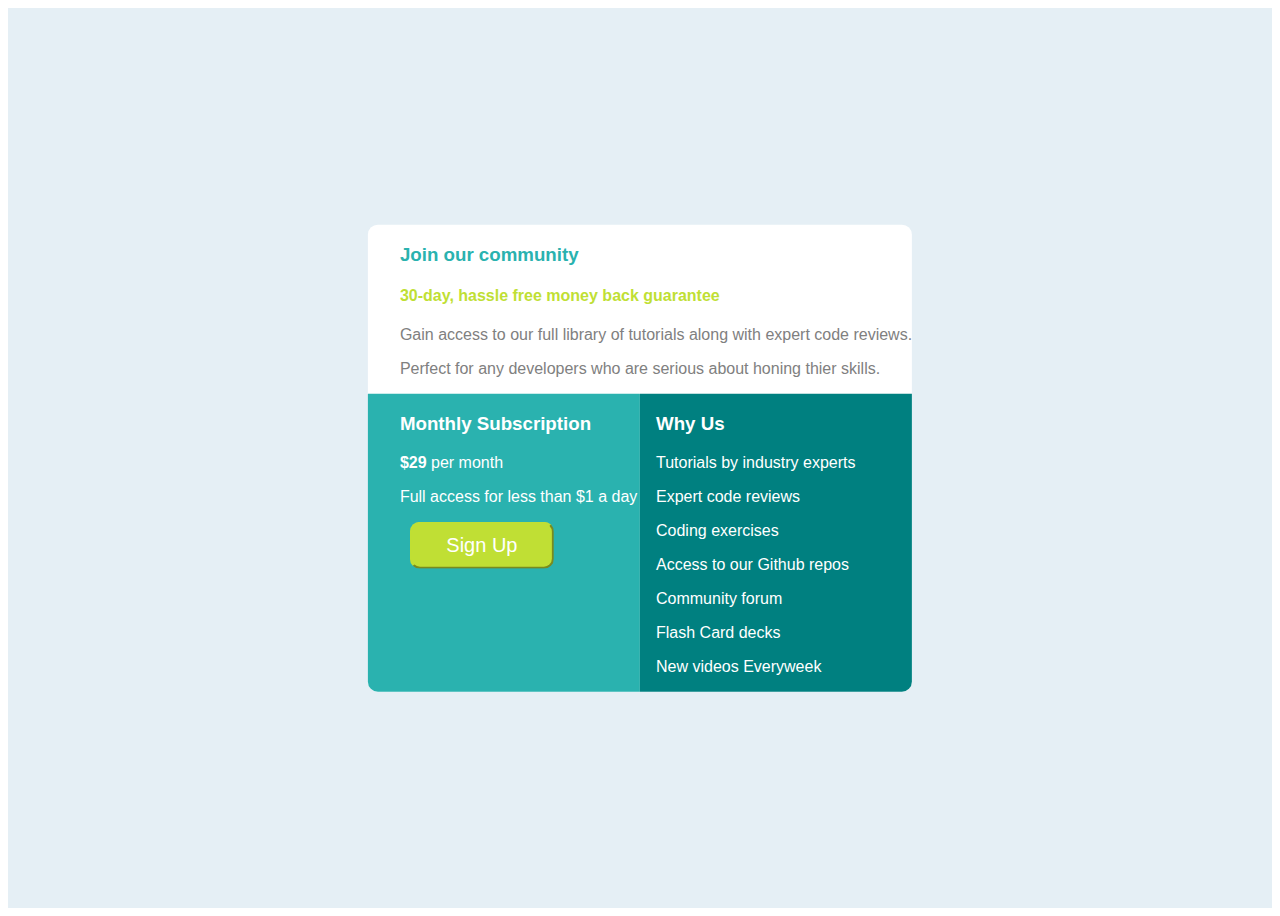
<file: ClassworkDesign/index.html>
<!DOCTYPE html>
<html lang="en">
  <head>
    <meta charset="UTF-8" />
    <meta name="viewport" content="width=device-width, initial-scale=1.0" />
    <title>Document</title>
    <link rel="stylesheet" href="css/style.css" />
  </head>
  <body>
    <div class="motherDiv">
      <div class="ChildDiv">
        <div class="secondDiv">
          <h3 class="Tag1">Join our community</h3>
          <h4 class="Tag2">30-day, hassle free money back guarantee</h4>
          <p>
            Gain access to our full library of tutorials along with expert code
            reviews.
          </p>
          <p>
            Perfect for any developers who are serious about honing thier
            skills.
          </p>
        </div>

        <div class="TwinDiv">
          <div class="ThirdDiv">
            <h3 class="Tag3">Monthly Subscription</h3>
            <p><strong>$29</strong> per month</p>
            <p>Full access for less than $1 a day</p>
            <button>Sign Up</button>
          </div>
          <div class="fourthDiv">
            <h3>Why Us</h3>
            <p>Tutorials by industry experts</p>
            <p>Expert code reviews</p>
            <p>Coding exercises</p>
            <p>Access to our Github repos</p>
            <p>Community forum</p>
            <p>Flash Card decks</p>
            <p>New videos Everyweek</p>
          </div>
        </div>
      </div>
    </div>
  </body>
</html>
</file>
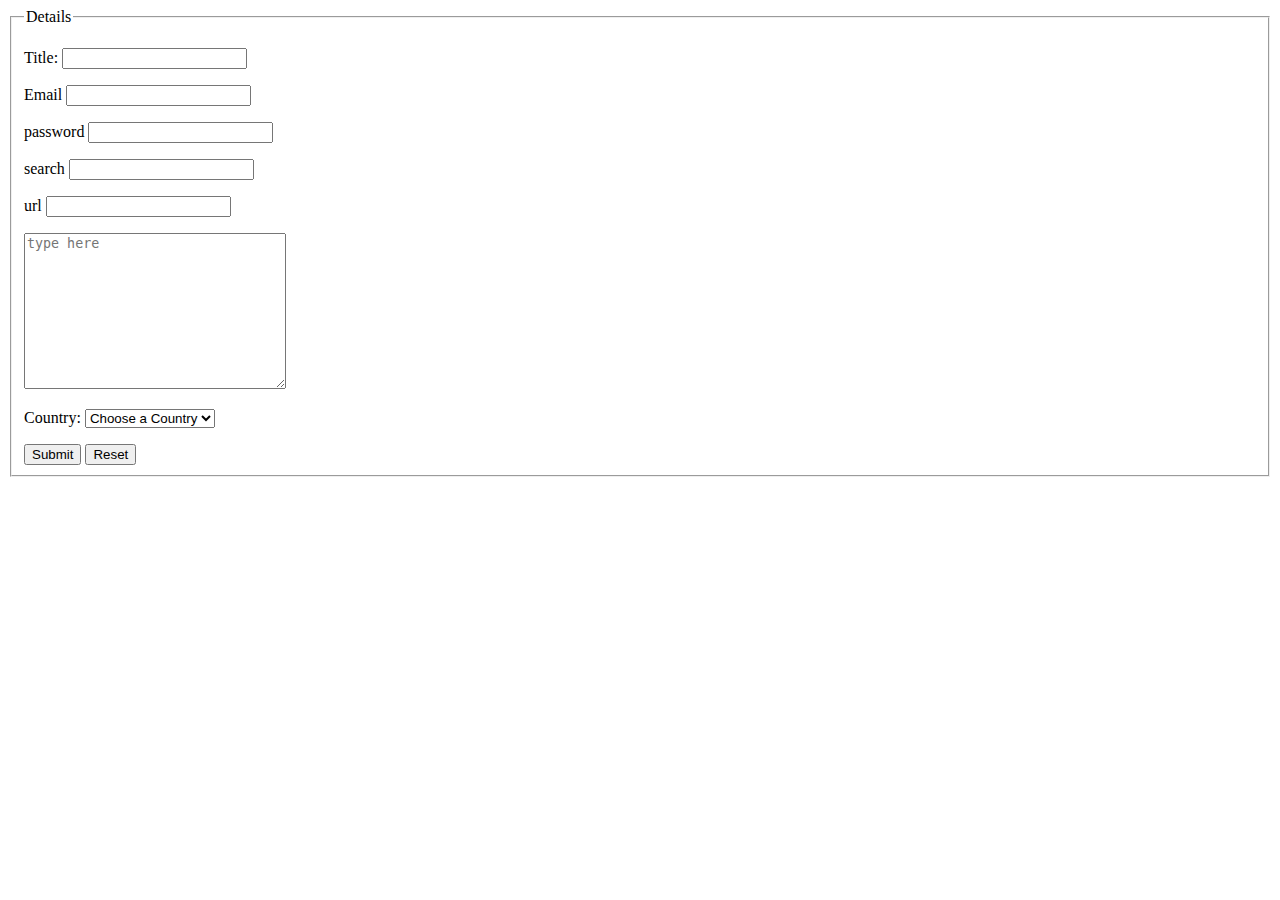
<file: form.html>
<!DOCTYPE html>
<html lang="en">
  <head>
    <meta charset="UTF-8" />
    <meta http-equiv="X-UA-Compatible" content="IE=edge" />
    <meta name="viewport" content="width=device-width, initial-scale=1.0" />
    <title>Document</title>
  </head>
  <body>
    <form method="POST" action="process.php">
      <fieldset>
        <legend>Details</legend>
        <p>
          <label>Title: </label>
          <input type="text" name="title" />
        </p>
        <p>
          <label for="">Email</label>
          <input type="email" name="" id="" />
        </p>
        <p>
          <label for="">password</label>
          <input type="password" name="" id="" />
        </p>
        <p>
          <label for="">search</label>
          <input type="search" name="" id="" />
        </p>
        <p>
          <label for="">url</label>
          <input type="url" name="" id="" />
        </p>
        <p>
          <textarea
            name=""
            id=""
            cols="30"
            rows="10"
            placeholder="type here"
          ></textarea>
        </p>
        <p>
          <label>Country: </label>
          <select name="where">
            <option>Choose a Country</option>
            <option>Canada</option>
            <option>Finland</option>
            <option>United States</option>
            <option>Nigeria</option>
          </select>
        </p>
        <button type="submit">Submit</button>
        <button type="reset">Reset</button>
      </fieldset>
    </form>
  </body>
</html>
</file>
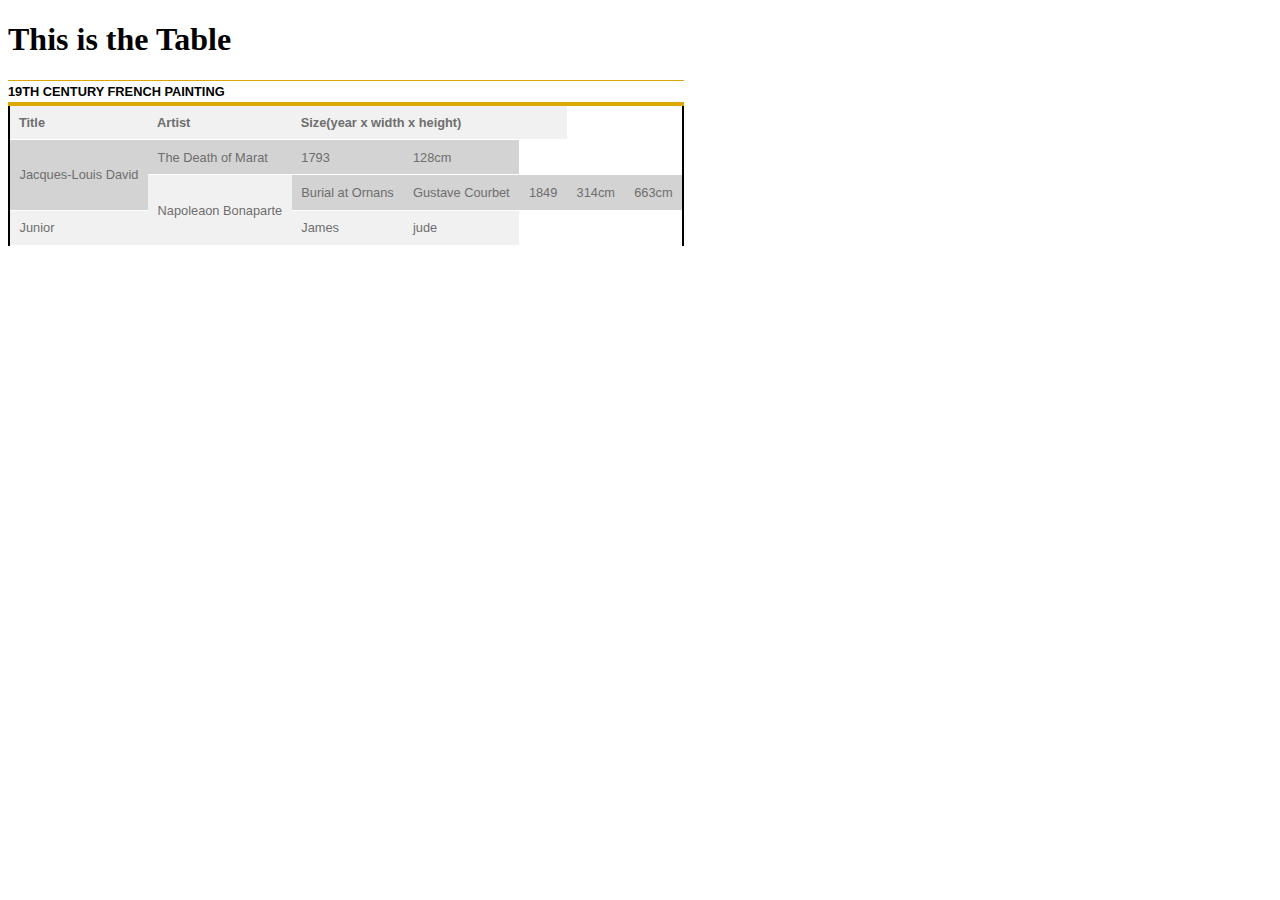
<file: table.html>
<!DOCTYPE html>
<html lang="en">
  <head>
    <meta charset="UTF-8" />
    <meta http-equiv="X-UA-Compatible" content="IE=edge" />
    <meta name="viewport" content="width=<device-width>, initial-scale=1.0" />
    <title>Document</title>
    <link rel="stylesheet" href="tableStyle.css" />
  </head>
  <body>
    <h1>This is the Table</h1>
    <table>
      <caption>
        19th Century french painting
      </caption>
      <tr>
        <th>Title</th>
        <th>Artist</th>
        <th colspan="3">Size(year x width x height)</th>
      </tr>
      <tr>
        <td rowspan="3">Jacques-Louis David</td>
        <td>The Death of Marat</td>
        <td>1793</td>
        <td>128cm</td>
      </tr>
      <td rowspan="3">Napoleaon Bonaparte</td>
      <tr>
        <td>Burial at Ornans</td>
        <td>Gustave Courbet</td>
        <td>1849</td>
        <td>314cm</td>
        <td>663cm</td>
      </tr>
      <td>Junior</td>
      <td>James</td>
      <td>jude</td>
    </table>
  </body>
</html>
</file>
<file: ClassworkDesign/css/style.css>
.Tag1 {
  color: hsl(179, 62%, 43%);
}

.Tag2 {
  color: hsl(71, 73%, 54%);
}

.Tag3 {
  color: white;
}

.secondDiv {
  color: grey;
  padding-left: 2rem;
}

.ThirdDiv {
  background-color: hsl(179, 62%, 43%);
  color: white;
  flex: 1;
  border-bottom-left-radius: 10px;
  padding-left: 2rem;
}

.fourthDiv {
  background-color: teal;
  color: white;
  flex: 1;
  border-bottom-right-radius: 10px;
  padding-left: 1rem;
  padding-right: 1rem;
}

.TwinDiv {
  display: flex;
}

.motherDiv {
  background-color: hsl(204, 43%, 93%);
  width: 100%;
  height: 100vh;
  position: relative;
}

.ChildDiv {
  margin: 0;
  top: 50%;
  left: 50%;
  position: absolute;
  transform: translate(-50%, -50%);
  background-color: white;
  display: flex;
  flex-direction: column;
  border-radius: 10px;
}

button {
  display: block;
  color: white;
  background-color: hsl(71, 73%, 54%);
  font-size: 20px;
  padding: 10px;
  margin: 10px;
  width: 60%;
  border-radius: 10px;
  border-color: hsl(71, 73%, 54%);
  outline: none;
}

button:hover {
  background-color: indianred;
}

* {
  font-family: sans-serif;
}
</file>
<file: tableStyle.css>
table {
  border: solid 2pt black;
  border-collapse: collapse;
}
td {
  border: solid 2p black;
}

thead tr {
  background-color: #cacaca;
}

caption {
  font-weight: bold;
  padding: 0.25em 0 0.25em 0;
  text-align: left;
  text-transform: uppercase;
  border-top: 1px solid #dca806;
}
table {
  font-size: 0.8em;
  font-family: Arial, sans-serif;
  border-collapse: collapse;
  border-top: 4px solid #dca806;
  border-bottom: 1px solid white;
  text-align: left;
}

thead tr {
  background-color: #cacaca;
}
th {
  padding: 0.7em;
}

tbody tr {
  background-color: #f1f1f1;
  border-bottom: 1px solid white;
  color: #6e6e6e;
}
tbody td {
  padding: 0.75em;
}

tbody tr:hover {
  background-color: #9e9e9e;
  color: black;
}

tbody tr:nth-child(even) {
  background-color: lightgray;
}
</file>
